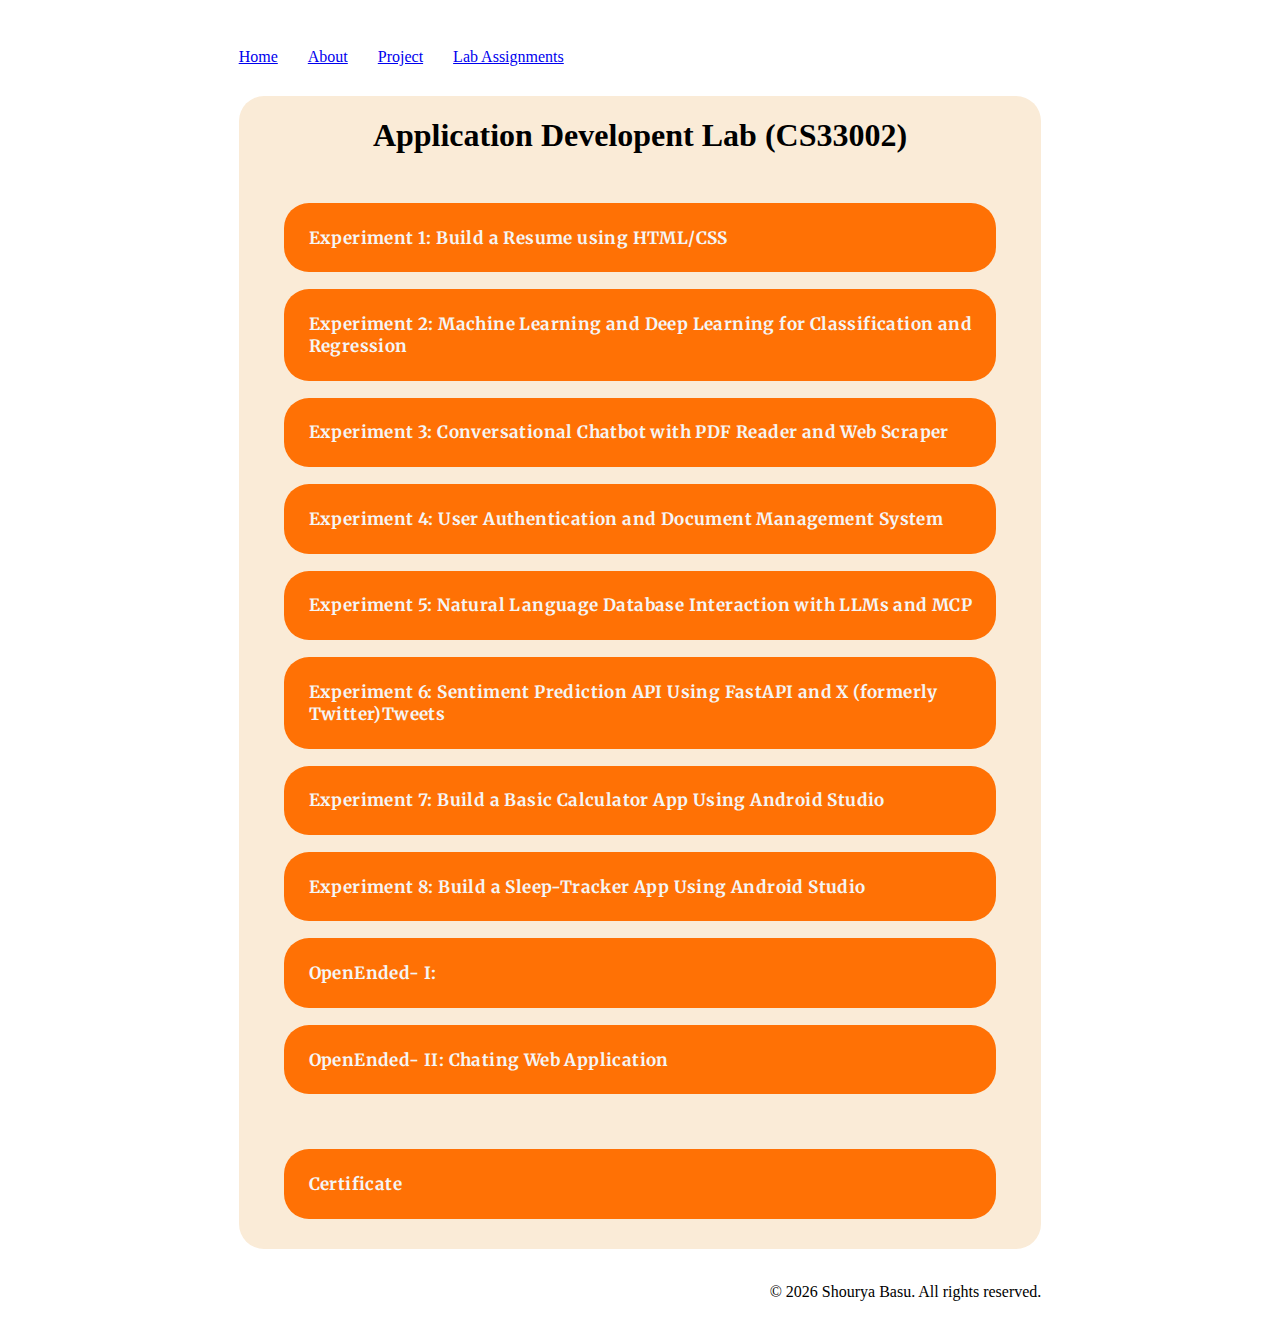
<file: index.html>
<!DOCTYPE html>
<html lang="en">

<head>
    <meta charset="UTF-8">
    <meta name="viewport" content="width=device-width, initial-scale=1.0">
    <title>Main_AD_Page</title>
    <link rel="stylesheet" href="./main_AD.css" />
</head>

<body>
    <div class="high">
        <div Class="fle"></div>
        <div id="Mt">
            <header class="top">
                <div class="zeb"><a href="*">Home</a></div>
                <div class="zeb"><a href="*">About</a></div>
                <div class="zeb"><a href="*">Project</a></div>
                <div class="zeb"><a href="*">Lab Assignments</a></div>
            </header>
            <div class="mid">
                <h1>Application Developent Lab (CS33002)</h1>
                <br>


                    <div class="c">
                        <h3><a href="./Lab - 1/Index.html" class="cs">Experiment 1: Build a Resume using HTML/CSS</a></h3>
                    </div>
                    <div class="c">
                        <h3><a href="./LAB - 2/Index.html" class="cs">Experiment 2: Machine Learning and Deep Learning for Classification and
                                Regression</a></h3>
                    </div>
                    <div class="c">
                        <h3><a href="*" class="cs">Experiment 3: Conversational Chatbot with PDF Reader and Web Scraper</a></h3>
                    </div>
                    <div class="c">
                        <h3><a href="*" class="cs">Experiment 4: User Authentication and Document Management System</a></h3>
                    </div>
                    <div class="c">
                        <h3><a href="*" class="cs">Experiment 5: Natural Language Database Interaction with LLMs and MCP</a></h3>
                    </div>
                    <div class="c">
                        <h3><a href="*" class="cs">Experiment 6: Sentiment Prediction API Using FastAPI and X (formerly
                                Twitter)Tweets</a></h3>
                    </div>
                    <div class="c">
                        <h3><a href="*" class="cs">Experiment 7: Build a Basic Calculator App Using Android Studio</a></h3>
                    </div>
                    <div class="c">
                        <h3><a href="*" class="cs">Experiment 8: Build a Sleep-Tracker App Using Android Studio</a></h3>
                    </div>

                    <div class="c">
                        <h3><a href="*" class="cs"> OpenEnded- I:</a></h3>
                    </div>
                    <div class="c">
                        <h3><a href="*" class="cs"> OpenEnded- II: Chating Web Application</a></h3>
                    </div>
                    <br>
                    <br>
                    <div class="c">
                        <h3><a href="./Certificates/Main.html" class="cs">Certificate</a></h3>
                    </div>

            </div>
            <footer class="bot">
                <br>
                <p id="b">© 2026 Shourya Basu. All rights reserved.</p>
            </footer>
        </div>
        <div Class="fle"></div>
    </div>
</body>

</html>
</file>
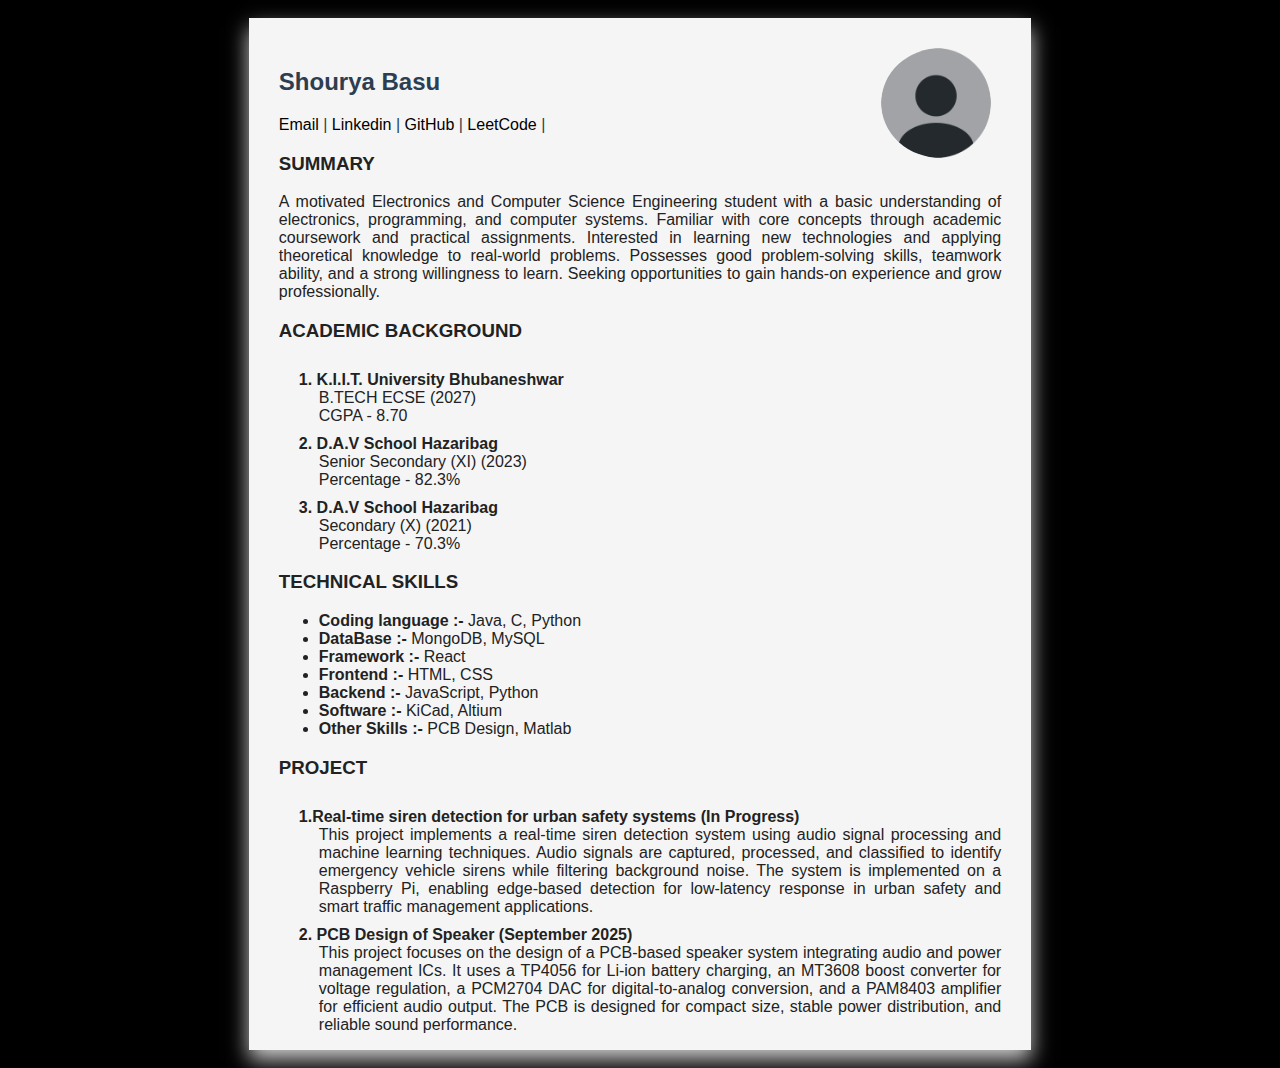
<file: Lab - 1/Index.html>
<!DOCTYPE html>
<html lang="en">

<head>
    <meta charset="UTF-8">
    <meta name="viewport" content="width=device-width, initial-scale=1.0">
    <title>Resume</title>
    <link rel="stylesheet" href="./Style.css" />
</head>

<body>

    <div class="m2">
        <div class="space"></div>
        <main>
            <img src="./Images/Profile-PNG-Photo.png" class="profile-pic">
            <h2 class="name">Shourya Basu</h2>
            <div>
                <span>
                    <a href="mailto:2330400@kiit.ac.in">Email</a> |
                    <a href="https://www.linkedin.com/public-profile/settings?lipi=urn%3Ali%3Apage%3Ad_flagship3_profile_self_edit_contact-info%3Bxnewes%2BOSBG8zGrA5%2Fwq%2Bw%3D%3D">Linkedin</a> |
                    <a href="https://github.com/Shourya-Basu">GitHub</a> |
                    <a href="https://leetcode.com/kard_basu/">LeetCode</a> |</span>
            </div>
            <div>
                <h3 class="h3">SUMMARY</h3>
                <p id="para"> A motivated Electronics and Computer Science Engineering student with a basic understanding of electronics, programming, and computer systems. Familiar with core concepts through academic coursework and practical assignments. Interested in learning new technologies and applying theoretical knowledge to real-world problems. Possesses good problem-solving skills, teamwork ability, and a strong willingness to learn. Seeking opportunities to gain hands-on experience and grow professionally. </p>
            </div>
            <div>
                <h3 class="h3">ACADEMIC BACKGROUND </h3>
                <dl>
                    <dt class="hea">1. K.I.I.T. University Bhubaneshwar</dt>
                    <dd> B.TECH ECSE (2027)</dd>
                    <dd> CGPA - 8.70 </dd>

                    <dt class="hea">2. D.A.V School Hazaribag</dt>
                    <dd> Senior Secondary (XI) (2023) </dd>
                    <dd> Percentage - 82.3%</dd>

                    <dt class="hea">3. D.A.V School Hazaribag</dt>
                    <dd>Secondary (X) (2021)</dd>
                    <dd> Percentage - 70.3%</dd>
                </dl>
            </div>
            <div>
                <h3 class="h3">TECHNICAL SKILLS</h3>
                <ul>
                    <li><b>Coding language :-</b> Java, C, Python</li>
                    <li><b>DataBase :-</b> MongoDB, MySQL</li>
                    <li><b>Framework :-</b> React</li>
                    <li><b>Frontend :- </b>HTML, CSS</li>
                    <li><b>Backend :-</b> JavaScript, Python</li>
                    <li><b>Software :-</b> KiCad, Altium</li>
                    <li><b>Other Skills :- </b>PCB Design, Matlab</li>
                </ul>
            </div>
            <div>
                <h3 class="h3">PROJECT</h3>
                <dl>
                    <dt class="hea">1.Real‑time siren detection for 
urban safety systems (In Progress)</dt>
                    <dd>This project implements a real-time siren detection system using audio signal processing and machine learning techniques. Audio signals are captured, processed, and classified to identify emergency vehicle sirens while filtering background noise. The system is implemented on a Raspberry Pi, enabling edge-based detection for low-latency response in urban safety and smart traffic management applications.</dd>
                    <dt class="hea">2. PCB Design of Speaker (September 2025)</dt>
                    <dd> This project focuses on the design of a PCB-based speaker system integrating audio and power management ICs. It uses a TP4056 for Li-ion battery charging, an MT3608 boost converter for voltage regulation, a PCM2704 DAC for digital-to-analog conversion, and a PAM8403 amplifier for efficient audio output. The PCB is designed for compact size, stable power distribution, and reliable sound performance.</dd>
                    </dd>
                </dl>
            </div>
        </main>
        <div class="space"></div>
    </div>

</body>

</html>
</file>
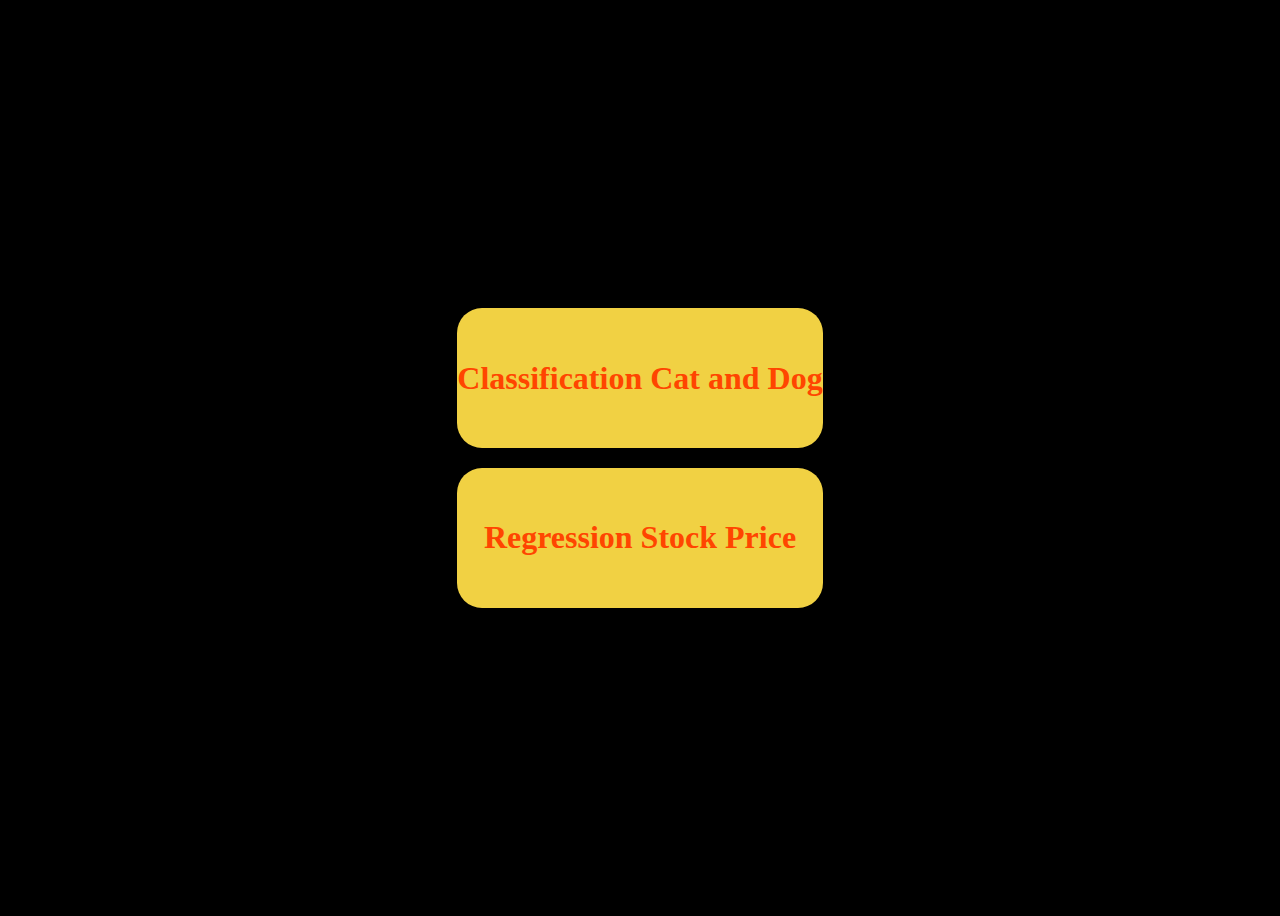
<file: LAB - 2/Index.html>
<!DOCTYPE html>
<html lang="en">
<head>
    <meta charset="UTF-8">
    <meta name="viewport" content="width=device-width, initial-scale=1.0">
    <title>Experiment_2</title>
    <link rel="stylesheet" href="Main.css">
</head>
<body>
    <div class="Main">
        <div class="d"></div>
        <div class="flx">
            <div class="E1">
                <a href="./Expt_2_Clasification/templates/Index.html"> <h1>Classification Cat and Dog</h1></a>
            </div>
            <div class="E2">
                <a href="./Expt_2_Regression/Index.html"> <h1>Regression Stock Price</h1></a>
            </div>
        </div>
        <div class="d"></div>
    </div>
</body>
</html>
</file>
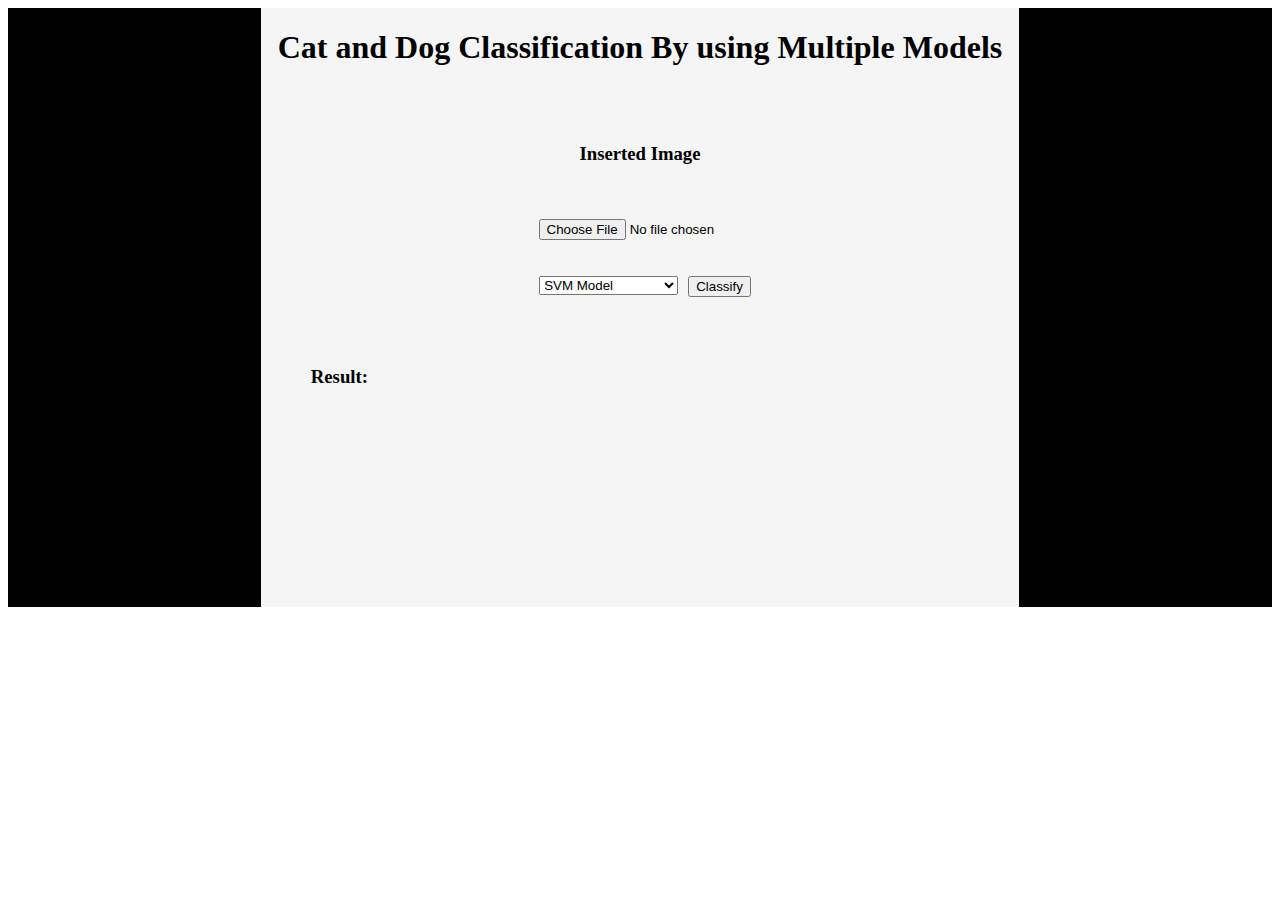
<file: LAB - 2/Expt_2_Clasification/templates/index.html>
<!DOCTYPE html>
<html lang="en">

<head>
    <meta charset="UTF-8">
    <meta name="viewport" content="width=device-width, initial-scale=1.0">
    <title>Cat and Dog Image</title>
    <style>
        .main {
            display: flex;
            flex-direction: row;
            background-color: black;
        }

        .fle1 {
            flex: 1;


        }

        .fle3 {
            flex: 3;
            display: flex;
            flex-direction: column;
            background-color: whitesmoke;
            padding-bottom: 150px;
        }

        /* ----------------------------------------------------MAIN BODY--------------------------------------- */
        h1 {
            text-align: center;
        }

        /* ---------------------------------------------------Drag and Drop ----------------------------------- */
        #Image_inst {
            text-align: center;
        }

        .input {
            display: flex;
            flex-direction: row;
            gap: 5px;
        }

        .d1 {
            flex: 1;
        }

        .drag_drop {
            flex: 3;
            padding: 0px 0px 0px 0px;
            background-color: rgb(240, 231, 75);
            border-radius: 10px;
            box-shadow: inset 0 0 10px rgba(255, 165, 0, 0.7);
        }

        #M2 {
            text-align: center;
            color: orangered;
        }

        .img {
            align-items: center;
        }

        .ins {
            display: flex;
            flex-direction: row;
        }

        .d2 {
            flex: 3;
        }

        .img {
            flex: 1;
            padding-left: 50px;
        }
        img{
            display: none;
            width: 550px;
            align-content: center;
        }

        /* --------------------------------------------------------Button --------------------------------------- */
        .Model {
            display: flex;
            flex-direction: row;
            gap: 10px;
        }

        /* --------------------------------------------------------Result------------------------------------------ */
        .result {
            padding: 50px;
        }
    </style>
</head>

<body>
    <div class="main">
        <div class="fle1"></div>
        <div class="fle3">
            <h1>Cat and Dog Classification By using Multiple Models</h1>
            <br><br>
            <h3 id="Image_inst">Inserted Image</h3>
            <div class="input">
                <div class="d1"></div>
                <div></div>
                <div class="drag_drop" draggable="true">
                    
                    <img id="resultImg" width="200">
                </div>
                <div class="d1"></div>
            </div><br><br>
            <form id="classifyForm" enctype="multipart/form-data">
                <div class="ins">
                    <div class="d2"></div>
                    <div class="img">
                        <input id="img" type="file" name="image" accept="image/* enctype=" multipart/form-data">
                    </div>
                    <div class="d2"></div>
                </div>
                <br><br>
                <div class="button">
                    <div class="Options">
                        <div class="Model">
                            <br>
                            <div class="d2"></div>
                            <div class="for">
                                <select name="model" required>Model
                                    <option value="SVM">SVM Model</option>
                                    <option value="RF">Random Forest</option>
                                    <option value="LR">Logistic Regression</option>
                                    <option value="CNN">CNN</option>
                                    <option value="KMEAN">K-Mean Clustering</option>
                                </select>
                            </div>
                            <div class="but">
                                <button type="submit">Classify</button>
                            </div>
                            <div class="d2"></div>

                        </div>
                        <div class="result">
                            <h3 id="resultTitle">Result:</h3>
                            <p id="resultText"></p>
                            
                        </div>
                    </div>
                </div>
            </form>
        </div>
        <div class="fle1"></div>
    </div>


    <script>
        document.getElementById("classifyForm").addEventListener("submit", function (ep) {
            ep.preventDefault();
            let formData = new FormData(this);
            fetch("/classify", {
                method: "POST",
                body: formData
            })
                .then(res => res.json())
                .then(data => {
                    document.getElementById("resultImg").src = data.image_url;
                    document.getElementById("resultImg").style.display = "block";
                    document.getElementById("resultText").innerText =
                        "Prediction: " + data.prediction + " | Accuracy: " + data.accuracy + "%";
                });
        });
    </script>
</body>

</html>
</file>
<file: main_AD.css>
@import url('https://fonts.googleapis.com/css2?family=Merriweather:wght@300;400;700&display=swap');
.high{
    display:flex;
    width: 100%;
    flex-direction: row;
}
.fle{
    flex: 1;
   
}
#Mt{
    flex:4;
    display: flex;
    flex-direction: column;
    padding: 10px 30px 10px 30px;

}
.top{
    flex: 1;
    display: flex;
    flex-direction: row;
}
.zeb{
    margin: 30px 30px 30px 0px;
}
.mid{
    flex: 2;
    display: flex;
    flex-direction: column;
    border-radius: 25px;
    gap: 2px;
    padding: 0px 20px 20px 20px;
    background-color: antiquewhite;
}
.bot{
    flex: 3;
}
.c{
    border-radius: 25px;
    margin: 5px 25px 10px 25px;
    padding: 5px 5px 5px 25px;
    background-color: rgb(255, 113, 5);
    
}
h1{
    text-align: center;
}
.cs{
    text-decoration: none;
    color: whitesmoke;
    font-family: 'Merriweather', serif;
    font-size: 17px;
    font-weight: 5000;
    letter-spacing: 0.4px;
    font-weight: bold;
}



/* ------------------------------------------Animation ----------------------------------------- */

.c {
  transition: box-shadow 0.3s ease, transform 0.3s ease;
}
.c:hover
{
    box-shadow: 0 0 10px #ffd642,
              0 0 20px #ffe366,
              0 0 40px #f9c22a;
  transform: translateY(-2px);
}
/* --------------------------------------------footer ---------------------------------------------- */
#b{
    text-align: end;
}
</file>
<file: Lab - 1/Style.css>
body{
    background-color: black;
    font-family: "Helvetica", sans-serif;
    color: #222;
}
.m2{
    display: flex;
    width: 100%;
   
}
.space{
    flex:1;
}
.profile-pic{
    width: 110px;
    height: 110px;
    border-radius: 50%;
    float: right;
    padding-right: 10px;
    object-fit: cover;
}
main{
    flex:3;
    margin: 10px auto;
    background-color: whitesmoke;
    padding: 30px 30px 0px 30px;
    box-shadow: 0 10px 20px rgba(255, 255, 255, 0.8);
}
h1{
    text-align: center;
    text-decoration: none;
    font-family:'Montserrat', sans-serif;
    font-weight:700;
    margin: 0;
    font-size: 36px;
    color: #2c3e50;
}
#para{
    text-align: justify;
}
span {
    font-family:'Montserrat', sans-serif;
    font-weight:500;
    color: #2c3e50;
}
.name{
    text-align: left;
    color: #2c3e50;
}
a{
    text-decoration: none;
    color: black;
}
.hea{
    font-weight: bold;
    padding: 10px 0px 0px 20px;
    
}
dd{
    margin:left 20px;
    text-align: justify;
}
a:hover{
    padding: 2px 2px;
    background-color: #0e7c86;
    color: #fff;
}
.text{
    text-align: left;
    text-decoration: none;
    text-shadow: 1px;
}
</file>
<file: LAB - 2/Main.css>
body{
    background-color: black;
    display: flex;
    justify-content: center; 
    min-height: 100vh;
    align-items: center;  
}
.Main{
    
    flex-direction: row;/
    flex: 3;
    
}
.flx{
    
    display: flex;
    flex-direction: column;
    gap: 20px;
    
}
.E1,.E2{
    padding: 30px 0px 30px 0px;
    text-align: center;
    border-radius: 25px;
    background-color: rgb(241, 209, 67);
    
}
a{
    text-decoration: none;
    color: orangered;
}
</file>
